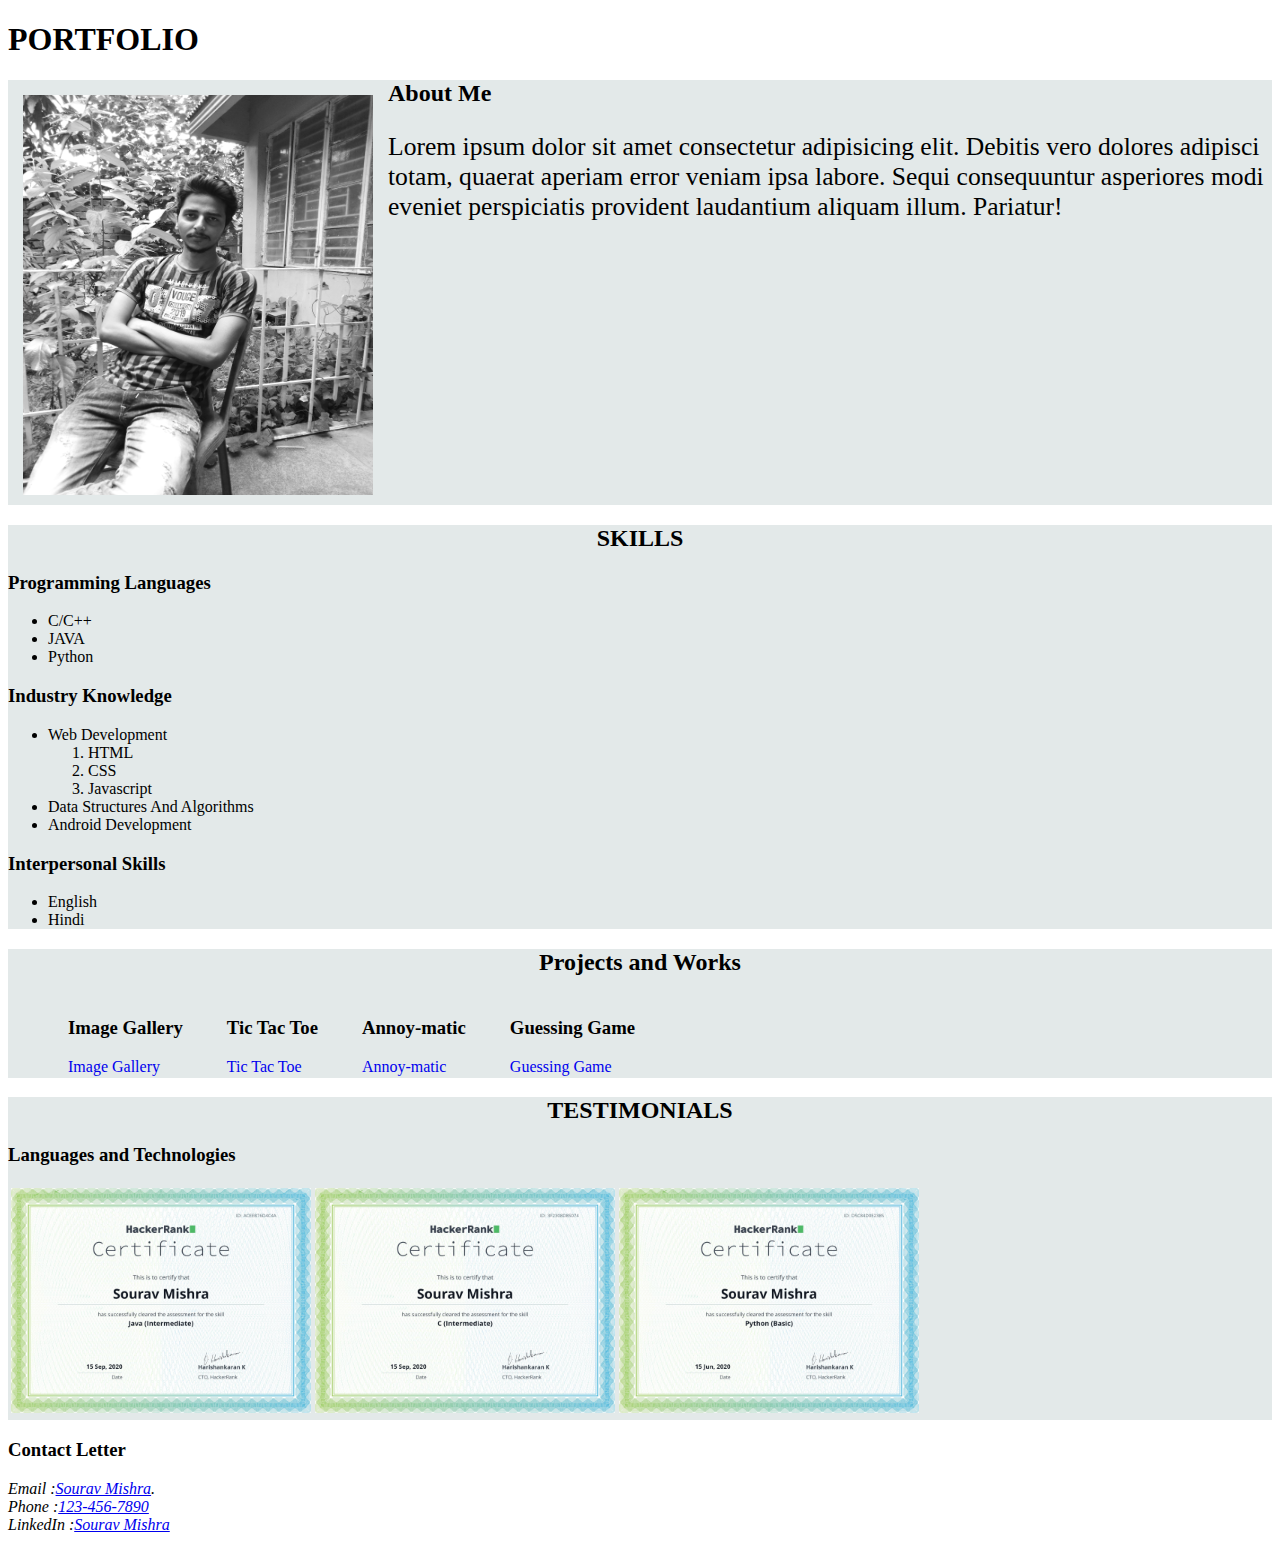
<file: index.html>
<!DOCTYPE html>
<html lang="en">

<head>
    <meta charset="UTF-8">
    <meta name="viewport" content="width=device-width, initial-scale=1.0">
    <title>My Portfolio</title>

    <style>
        body {
            background-image: url('https://images.unsplash.com/photo-1494438639946-1ebd1d20bf85?ixid=MXwxMjA3fDB8MHxwaG90by1wYWdlfHx8fGVufDB8fHw%3D&ixlib=rb-1.2.1&auto=format&fit=crop&w=1947&q=80');
            /* background-image: url('https://images.unsplash.com/photo-1487017159836-4e23ece2e4cf?ixid=MXwxMjA3fDB8MHxwaG90by1wYWdlfHx8fGVufDB8fHw%3D&ixlib=rb-1.2.1&auto=format&fit=crop&w=1051&q=80'); */
            background-repeat: no-repeat;
            background-attachment: fixed;
            background-size: 100% 100%;
        }
        
        .ABOUT {
            background-color: rgb(227, 233, 233);
            text-align: left;
            height: 425px;
            object-fit: cover;
        }
        
        .SKILLS {
            background-color: rgb(227, 233, 233);
            text-align: left;
            /* height: 425px; */
            object-fit: cover;
        }
        
        .PROJECTS {
            background-color: rgb(227, 233, 233);
            text-align: left;
            /* height: 425px; */
            object-fit: cover;
        }
        
        .project {
            display: inline-block;
            padding: 2px 20px;
        }
        
        .project a {
            text-decoration: none;
        }
        
        .project li {
            margin-bottom: 10px;
        }
        
        .TESTIMONIALS {
            background-color: rgb(227, 233, 233);
            text-align: left;
            /* height: 425px; */
            object-fit: cover;
        }
        /* img {
  width: 350;
  height: 400;
  object-fit: cover
} */
    </style>

</head>

<body>
    <h1>PORTFOLIO</h1>
    <!-- Center Part using div tag -->

    <div class="ABOUT">
        <img src="image1.jpg" alt="image test" width="350" height="400" style="float: left; padding: 15px;">
        <h2 style="font-family: 'Franklin Gothic Medium';">About Me</h2>
        <p style="font-size: 160%;">Lorem ipsum dolor sit amet consectetur adipisicing elit. Debitis vero dolores adipisci totam, quaerat aperiam error veniam ipsa labore. Sequi consequuntur asperiores modi eveniet perspiciatis provident laudantium aliquam illum. Pariatur!</p>
        <br>


    </div>

    <div class="SKILLS">
        <h2 style="font-family: 'Franklin Gothic Medium';" align="Center">SKILLS</h2>
        <h3>Programming Languages</h3>
        <ul>
            <li>C/C++</li>
            <li>JAVA</li>
            <li>Python</li>
        </ul>

        <h3>Industry Knowledge</h3>
        <ul>
            <li>Web Development
                <ol>
                    <li>HTML</li>
                    <li>CSS</li>
                    <li>Javascript</li>
                </ol>
            </li>
            <li>Data Structures And Algorithms</li>
            <li>Android Development</li>
        </ul>

        <h3>Interpersonal Skills</h3>
        <ul>
            <li>English</li>
            <li>Hindi</li>
        </ul>
    </div>

    <div class="PROJECTS" style="text-align: left;">
        <h2 style="font-family: 'Franklin Gothic Medium';" align="Center">Projects and Works</h2>

        <ul>
            <li class="project" id="project1">
                <h3 style="font-family: 'Franklin Gothic Medium';">Image Gallery</h3>
                <a href="https://souravmishra110.github.io/Image-Gallery/" font-family: 'Franklin Gothic Medium'; "">Image Gallery</a>
            </li>
            <li class="project" id="project2">
                <h3 style="font-family: 'Franklin Gothic Medium';">Tic Tac Toe</h3>
                <a href="https://souravmishra110.github.io/Tic-Tac-Toe/" font-family: 'Franklin Gothic Medium'; "">Tic Tac Toe</a>
            </li>
            <li class="project" id="project3">
                <h3 style="font-family: 'Franklin Gothic Medium';">Annoy-matic</h3>
                <a href="https://souravmishra110.github.io/Anoy-matic/" font-family: 'Franklin Gothic Medium'; "">Annoy-matic</a>
            </li>
            <li class="project" id="project4">
                <h3 style="font-family: 'Franklin Gothic Medium';">Guessing Game</h3>
                <a href="https://souravmishra110.github.io/Guessing-Game/" font-family: 'Franklin Gothic Medium'; "">Guessing Game</a>
            </li>
        </ul>

    </div>

    <div class="TESTIMONIALS" style="text-align: left;">
        <h2 style="font-family: 'Franklin Gothic Medium';" align="Center">TESTIMONIALS</h2>

        <h3>Languages and Technologies</h3>
        <table>
            <tr>
                <!-- <td>JAVA</td>
                 -->
                <td><img src="JAVA.png" width="300"></td>
                <!-- </tr>
            <tr>
                <td>C</td>
                 -->
                <td><img src="c.png" width="300"></td>
                <!-- </tr>
            <tr>
                <td>Python</td>
                 -->
                <td><img src="Python.png" width="300"></td>
            </tr>
        </table>


    </div>

    <div class="CONTACTS" style="text-align: left;">

        <h3>Contact Letter</h3>


        <address>
            Email :<a href="mailto:souravmishra110@gmail.com">Sourav Mishra</a>.<br>
            Phone :<a href="tel:123-456-7890">123-456-7890</a><br>
            LinkedIn :<a href="https://www.linkedin.com/in/sourav-mishra-415654191/">Sourav Mishra</a><br>
        </address>

    </div>

</body>

</html>
</file>
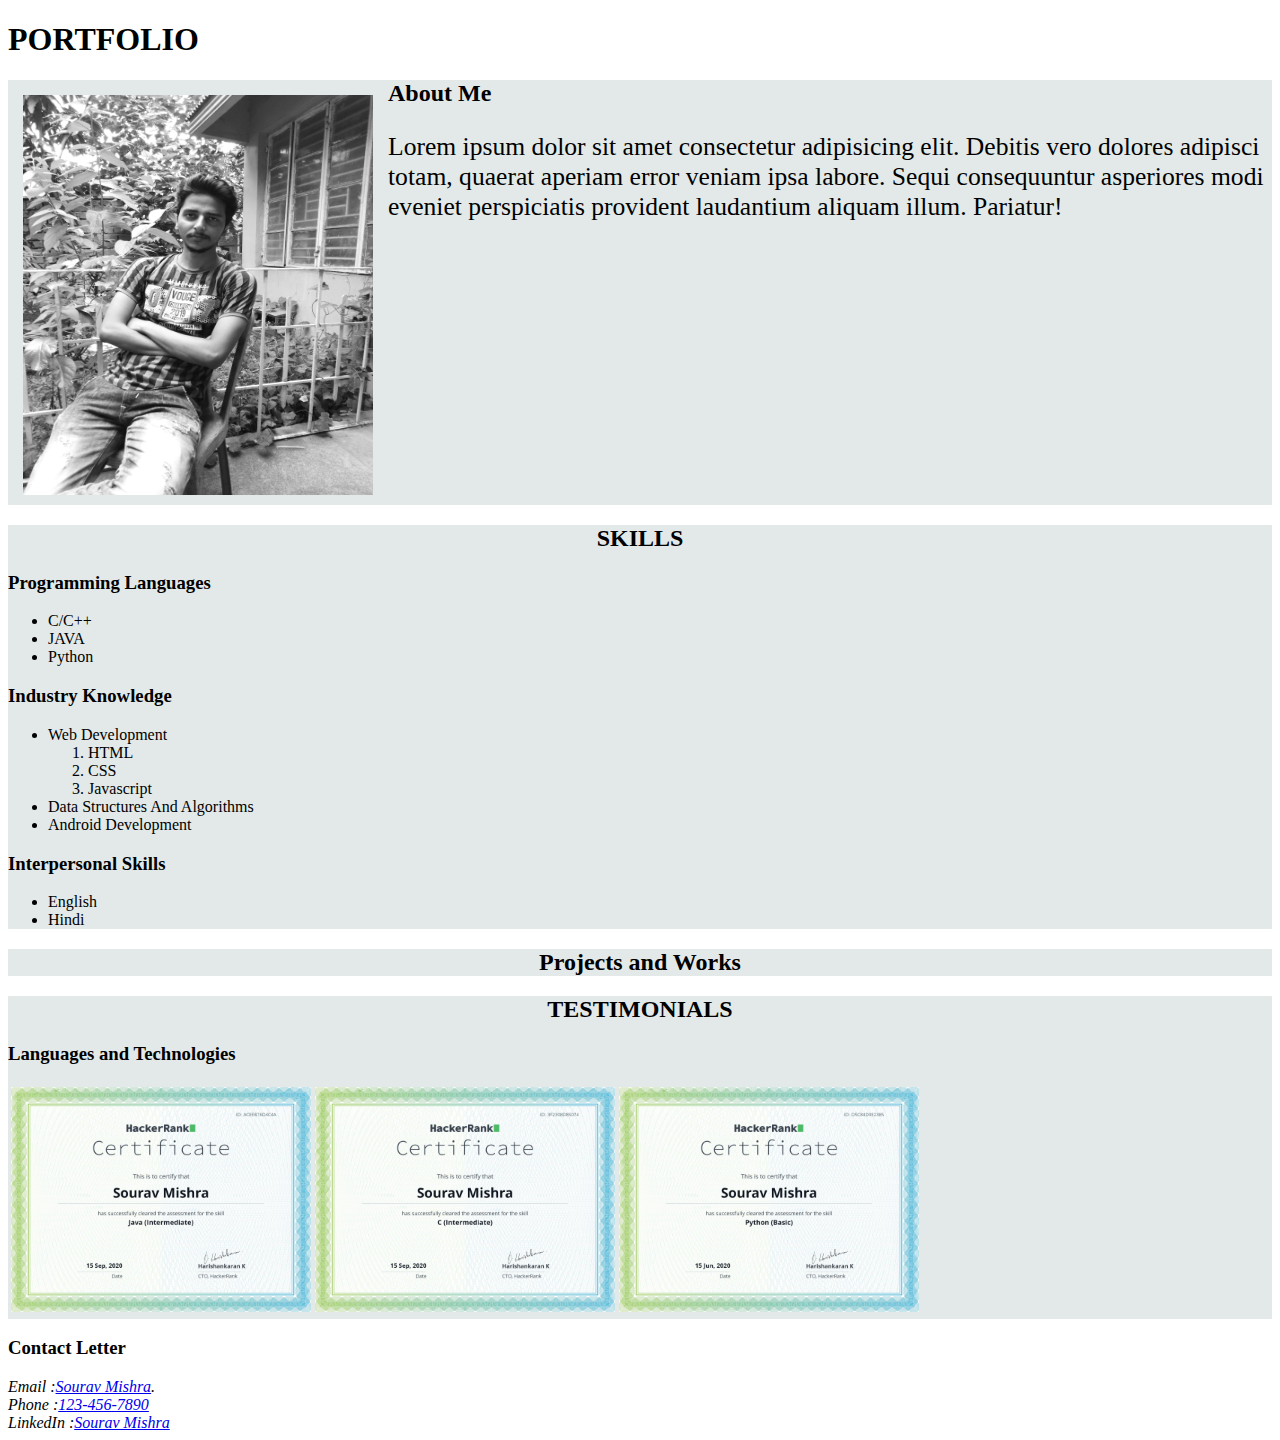
<file: web1.html>
<!DOCTYPE html>
<html lang="en">
<head>
    <meta charset="UTF-8">
    <meta name="viewport" content="width=device-width, initial-scale=1.0">
    <title>My Portfolio</title>

    <style>
        body {
          background-image: url('https://images.unsplash.com/photo-1494438639946-1ebd1d20bf85?ixid=MXwxMjA3fDB8MHxwaG90by1wYWdlfHx8fGVufDB8fHw%3D&ixlib=rb-1.2.1&auto=format&fit=crop&w=1947&q=80');
          /* background-image: url('https://images.unsplash.com/photo-1487017159836-4e23ece2e4cf?ixid=MXwxMjA3fDB8MHxwaG90by1wYWdlfHx8fGVufDB8fHw%3D&ixlib=rb-1.2.1&auto=format&fit=crop&w=1051&q=80'); */
          background-repeat: no-repeat;
          background-attachment: fixed;
          
          background-size: 100% 100%;
        }

        .ABOUT {
            
            background-color: rgb(227, 233, 233);    
            text-align: left;
            height: 425px;
            object-fit: cover;
        }

        .SKILLS {
            
            background-color: rgb(227, 233, 233);    
            text-align: left;
            /* height: 425px; */
            object-fit: cover;
        }

        .PROJECTS {
            
            background-color: rgb(227, 233, 233);    
            text-align: left;
            /* height: 425px; */
            object-fit: cover;
        }

        .TESTIMONIALS {
            
            background-color: rgb(227, 233, 233);    
            text-align: left;
            /* height: 425px; */
            object-fit: cover;
        }

        /* img {
  width: 350;
  height: 400;
  object-fit: cover
} */
        
    </style>

</head>
<body >
    <h1>PORTFOLIO</h1>
    <!-- Center Part using div tag -->
    
    <div class="ABOUT" >
        <img src="image1.jpg" alt="image test" width="350" height="400" style="float: left; padding: 15px;">
        <h2 style="font-family: 'Franklin Gothic Medium';">About Me</h2>
        <p style="font-size: 160%;">Lorem ipsum dolor sit amet consectetur adipisicing elit. Debitis vero dolores adipisci totam, quaerat aperiam error veniam ipsa labore. Sequi consequuntur asperiores modi eveniet perspiciatis provident laudantium aliquam illum. Pariatur!</p>
        <br>
        
        
    </div>

    <div class="SKILLS" >
        <h2 style="font-family: 'Franklin Gothic Medium';" align="Center">SKILLS</h2>
        <h3>Programming Languages</h3>
        <ul>
            <li>C/C++</li>
            <li>JAVA</li>
            <li>Python</li>
        </ul>

        <h3>Industry Knowledge</h3>
        <ul>
            <li>Web Development
                <ol>
                    <li>HTML</li>
                    <li>CSS</li>
                    <li>Javascript</li>
                </ol>
            </li>
            <li>Data Structures And Algorithms</li>
            <li>Android Development</li>
        </ul>

        <h3>Interpersonal Skills</h3>
        <ul>
            <li>English</li>
            <li>Hindi</li>
        </ul>
    </div>

    <div class="PROJECTS" style="text-align: left;">
        <h2 style="font-family: 'Franklin Gothic Medium';" align="Center">Projects and Works</h2>
        
    </div>
    
    <div class="TESTIMONIALS" style="text-align: left;">
        <h2 style="font-family: 'Franklin Gothic Medium';" align="Center">TESTIMONIALS</h2>
        
        <h3>Languages and Technologies</h3>
        <table >
            <tr>
                <!-- <td>JAVA</td>
                 -->
                <td><img src="JAVA.png" width="300"></td>
            <!-- </tr>
            <tr>
                <td>C</td>
                 -->
                <td><img src="c.png" width="300"></td>
            <!-- </tr>
            <tr>
                <td>Python</td>
                 -->
                <td><img src="Python.png" width="300"></td>
            </tr>
        </table>

        
    </div>

    <div class="CONTACTS" style="text-align: left;">

        <h3>Contact Letter</h3>


        <address>
            Email :<a href="mailto:souravmishra110@gmail.com">Sourav Mishra</a>.<br>
            Phone :<a href="tel:123-456-7890">123-456-7890</a><br>
            LinkedIn :<a href="https://www.linkedin.com/in/sourav-mishra-415654191/">Sourav Mishra</a><br>
        </address>
        
    </div>

</body>
</html>
</file>
